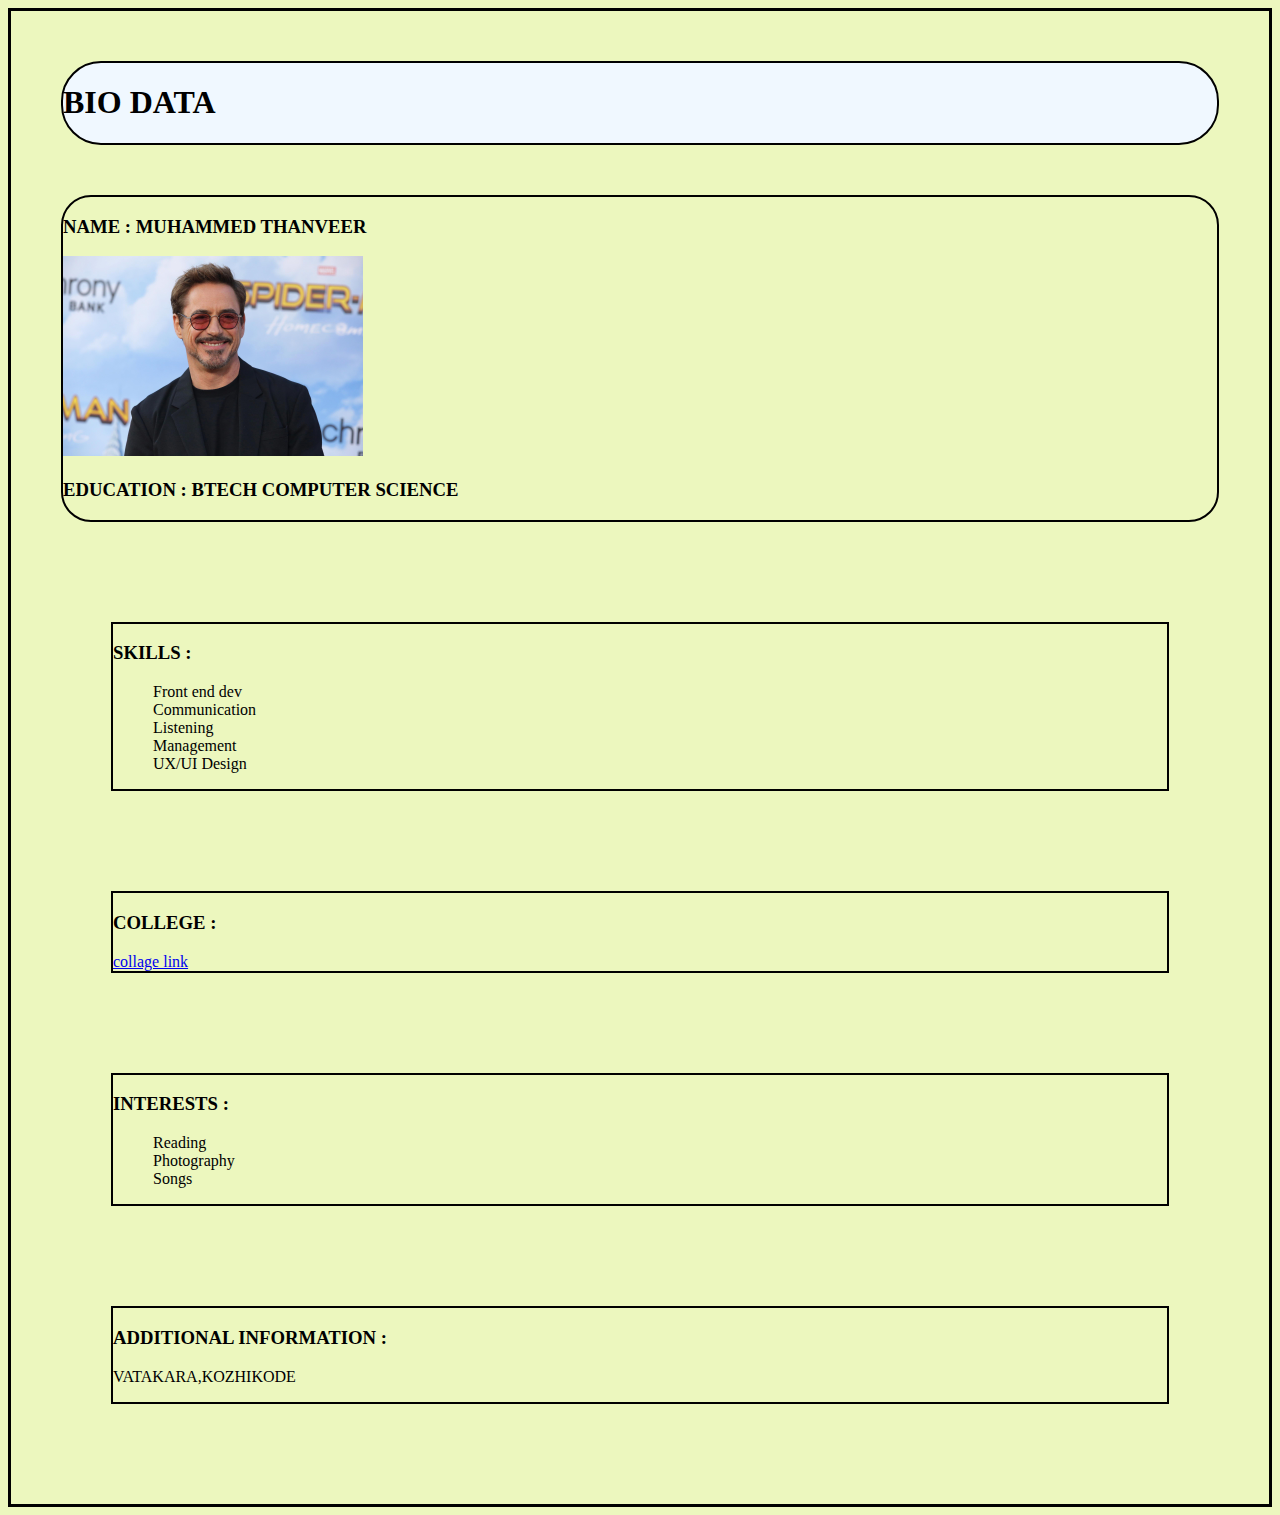
<file: index.html>
<!DOCTYPE html>
<html lang="en">
<head>
    <meta charset="UTF-8">
    <meta http-equiv="X-UA-Compatible" content="IE=edge">
    <meta name="viewport" content="width=device-width, initial-scale=1.0">
    <title>Document</title>
    <link rel="stylesheet" href="style.css">
    <link href="https://cdn.jsdelivr.net/npm/bootstrap@5.3.0-alpha3/dist/css/bootstrap.min.css" rel="stylesheet" integrity="sha384-KK94CHFLLe+nY2dmCWGMq91rCGa5gtU4mk92HdvYe+M/SXH301p5ILy+dN9+nJOZ" crossorigin="anonymous">

</head>
<body>
    <div class="bio">
        <h1 >BIO DATA</h1>
    </div>
    <div class="nam"><h3>NAME : MUHAMMED THANVEER</h3>
        <img src="rdj.jpg" alt="" width="300">
        <h3>EDUCATION : BTECH COMPUTER SCIENCE</h3></div>
    <div class="whole">
        <div class="ski"><h3>SKILLS :</h3>
            <ul>
                <li>Front end dev</li>
                <li>Communication</li>
                <li>Listening</li>
                <li>Management</li>
                <li>UX/UI Design</li>
            </ul></div>
            <div class="col"> <h3>COLLEGE :</h3>
                <a href="https://www.cev.ac.in/en/">collage link</a></div>
   
    
    <div class="int"><h3>INTERESTS :</h3>
        <ul>
            <li>Reading</li>
            <li>Photography</li>
            <li>Songs</li>
        </ul></div>            
    <div class="add"><h3>ADDITIONAL INFORMATION :</h3>
        <P>VATAKARA,KOZHIKODE</P></div>
    </div>
        <script src="https://cdn.jsdelivr.net/npm/bootstrap@5.3.0-alpha3/dist/js/bootstrap.bundle.min.js" integrity="sha384-ENjdO4Dr2bkBIFxQpeoTz1HIcje39Wm4jDKdf19U8gI4ddQ3GYNS7NTKfAdVQSZe" crossorigin="anonymous"></script>
</body>
</html>
</file>
<file: style.css>
body{
    background-color: rgb(236, 247, 190);
    border: solid;
   
}

.bio{
border: 2px solid black;
margin: 50px;
border-radius: 40px;
background-color: aliceblue;
}
.nam{
    border: 2px solid black;
    margin: 50px;
    border-radius: 30px;
}
ul,ol{
    list-style-type: none;
}
.ski{
    border: 2px solid black;
    margin: 100px;
}
.col{
    border: 2px solid black;
    margin: 100px;
}
.int{
    border: 2px solid black;
    margin: 100px;
}
.add{
    border: 2px solid black;
    margin: 100px;
}
</file>
